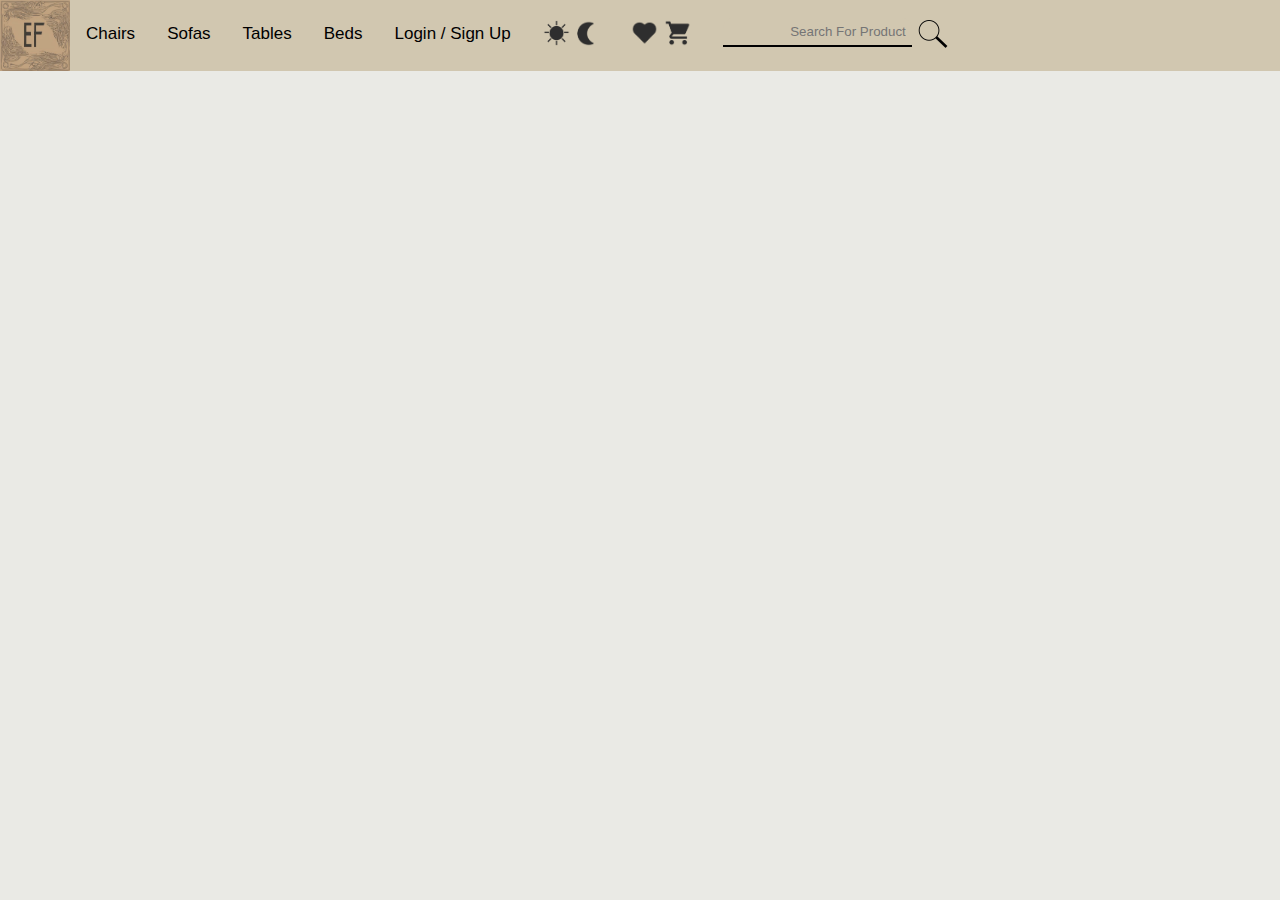
<file: Elysian Storefront ProjectV2/beds.html>
<!DOCTYPE html>
<html lang="en">
    <head>
        <meta charset="UTF-8" />
        <title>Elysian Furnishings Beds</title>
        <!-- Tab Image by Sean Tiner -->
        <link rel="icon" type="image/x-icon" href="img/MiniLogo.png" />
        <link rel="stylesheet" href="styles.css" />
        <script src="script.js"></script>
    </head>
    <body>
        
        <!-- Nav Bar -->
        <div class="topnav" id="TopNav">
            
            <div class="topnavCentered">
                <!-- Home Button Logo by Dellven Thomas -->
                <a href="#home" class="homeButton"><img src="img/Logo.jpg" width="70px"></a>
            </div>
            
            <!-- These need to link to the respective pages -->
            <a href="#news" class="textButton">Chairs</a>
            <a href="#contact" class="textButton">Sofas</a>
            <a href="#about" class="textButton">Tables</a>
            <a href="#about" class="textButton">Beds</a>
            <a href="#about" class="textButton">Login / Sign Up</a>
            
            
            <!-- Icons made by Sean Tiner using Gravit Designer -->
            <!-- Wish list and cart need to link to the respective pages -->
            <a href="#light mode" id="light" class="icon"><img src="img/Light3.png" width="27px"></a>
            <a href="#dark mode" id="dark" class="icon"><img src="img/Dark2.png" width="27px"></a>
            <a href="#wish list" id="wish" class="icon"><img src="img/Wishlist2.png" width="27px"></a>
            <a href="#cart" id="cart" class="icon"><img src="img/Cart2.png" width="27px"></a>               
            <a href="javascript:void(0);" class="subMenu" onclick="myFunction()">              
                <img id="menuIcon" src="img/Hamburger%20Menu%20Icon2.png" width="24px">
            </a>
             
            <!-- Search bar (non-functional)-->
            <div class="search">
                <form action="#">
                    <input class="searchBar"  type="text" placeholder="Search For Product"
                        name="search">
                    <button class="searchButton">
                        <img src="img/SearchIcon2.png" width="30px">
                    </button>
                </form>
            </div>
            
        </div>
    </body>
</html>
</file>
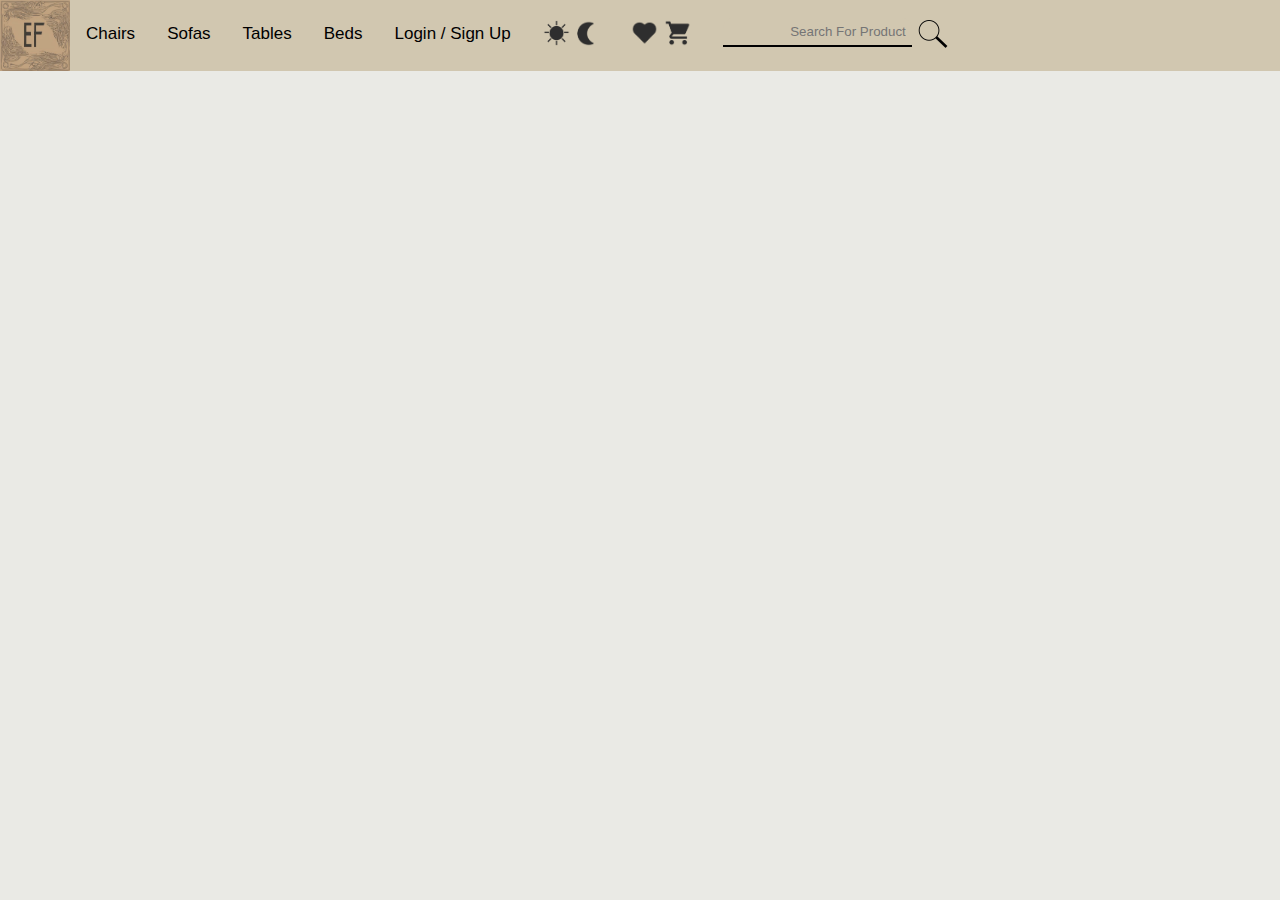
<file: Elysian Storefront ProjectV2/cart.html>
<!DOCTYPE html>
<html lang="en">
    <head>
        <meta charset="UTF-8" />
        <title>Elysian Furnishings Shopping Cart</title>
        <!-- Tab Image by Sean Tiner -->
        <link rel="icon" type="image/x-icon" href="img/MiniLogo.png" />
        <link rel="stylesheet" href="styles.css" />
        <script src="script.js"></script>
    </head>
    <body>
        
        <!-- Nav Bar -->
        <div class="topnav" id="TopNav">
            
            <div class="topnavCentered">
                <!-- Home Button Logo by Dellven Thomas -->
                <a href="#home" class="homeButton"><img src="img/Logo.jpg" width="70px"></a>
            </div>
            
            <!-- These need to link to the respective pages -->
            <a href="#news" class="textButton">Chairs</a>
            <a href="#contact" class="textButton">Sofas</a>
            <a href="#about" class="textButton">Tables</a>
            <a href="#about" class="textButton">Beds</a>
            <a href="#about" class="textButton">Login / Sign Up</a>
            
            
            <!-- Icons made by Sean Tiner using Gravit Designer -->
            <!-- Wish list and cart need to link to the respective pages -->
            <a href="#light mode" id="light" class="icon"><img src="img/Light3.png" width="27px"></a>
            <a href="#dark mode" id="dark" class="icon"><img src="img/Dark2.png" width="27px"></a>
            <a href="#wish list" id="wish" class="icon"><img src="img/Wishlist2.png" width="27px"></a>
            <a href="#cart" id="cart" class="icon"><img src="img/Cart2.png" width="27px"></a>               
            <a href="javascript:void(0);" class="subMenu" onclick="myFunction()">              
                <img id="menuIcon" src="img/Hamburger%20Menu%20Icon2.png" width="24px">
            </a>
             
            <!-- Search bar (non-functional)-->
            <div class="search">
                <form action="#">
                    <input class="searchBar"  type="text" placeholder="Search For Product"
                        name="search">
                    <button class="searchButton">
                        <img src="img/SearchIcon2.png" width="30px">
                    </button>
                </form>
            </div>
            
        </div>
    </body>
</html>
</file>
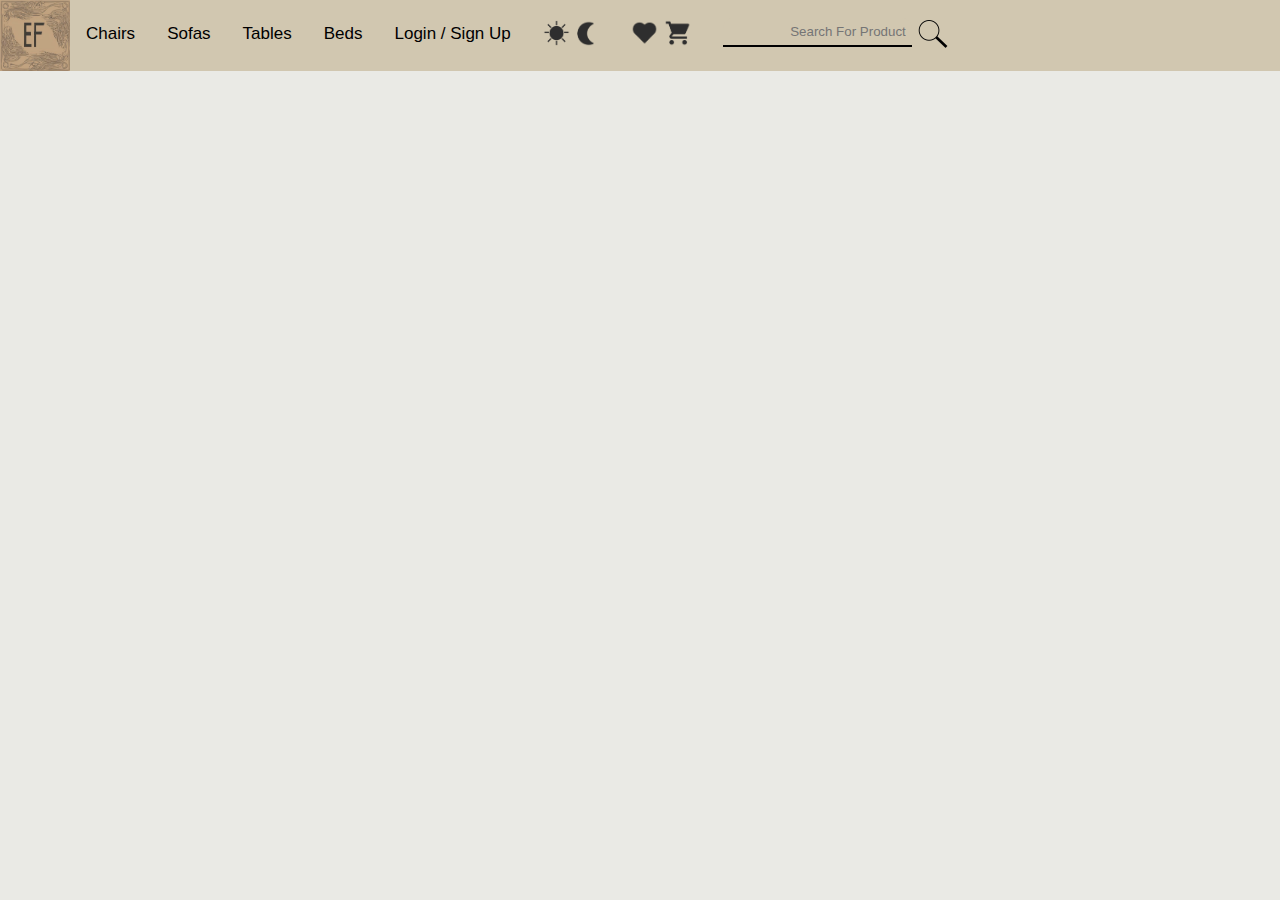
<file: Elysian Storefront ProjectV2/chairs.html>
<!DOCTYPE html>
<html lang="en">
    <head>
        <meta charset="UTF-8" />
        <title>Elysian Furnishings Chairs</title>
        <!-- Tab Image by Sean Tiner -->
        <link rel="icon" type="image/x-icon" href="img/MiniLogo.png" />
        <link rel="stylesheet" href="styles.css" />
        <script src="script.js"></script>
    </head>
    <body>
        
        <!-- Nav Bar -->
        <div class="topnav" id="TopNav">
            
            <div class="topnavCentered">
                <!-- Home Button Logo by Dellven Thomas -->
                <a href="#home" class="homeButton"><img src="img/Logo.jpg" width="70px"></a>
            </div>
            
            <!-- These need to link to the respective pages -->
            <a href="#news" class="textButton">Chairs</a>
            <a href="#contact" class="textButton">Sofas</a>
            <a href="#about" class="textButton">Tables</a>
            <a href="#about" class="textButton">Beds</a>
            <a href="#about" class="textButton">Login / Sign Up</a>
            
            
            <!-- Icons made by Sean Tiner using Gravit Designer -->
            <!-- Wish list and cart need to link to the respective pages -->
            <a href="#light mode" id="light" class="icon"><img src="img/Light3.png" width="27px"></a>
            <a href="#dark mode" id="dark" class="icon"><img src="img/Dark2.png" width="27px"></a>
            <a href="#wish list" id="wish" class="icon"><img src="img/Wishlist2.png" width="27px"></a>
            <a href="#cart" id="cart" class="icon"><img src="img/Cart2.png" width="27px"></a>               
            <a href="javascript:void(0);" class="subMenu" onclick="myFunction()">              
                <img id="menuIcon" src="img/Hamburger%20Menu%20Icon2.png" width="24px">
            </a>
             
            <!-- Search bar (non-functional)-->
            <div class="search">
                <form action="#">
                    <input class="searchBar"  type="text" placeholder="Search For Product"
                        name="search">
                    <button class="searchButton">
                        <img src="img/SearchIcon2.png" width="30px">
                    </button>
                </form>
            </div>
            
        </div>
    </body>
</html>
</file>
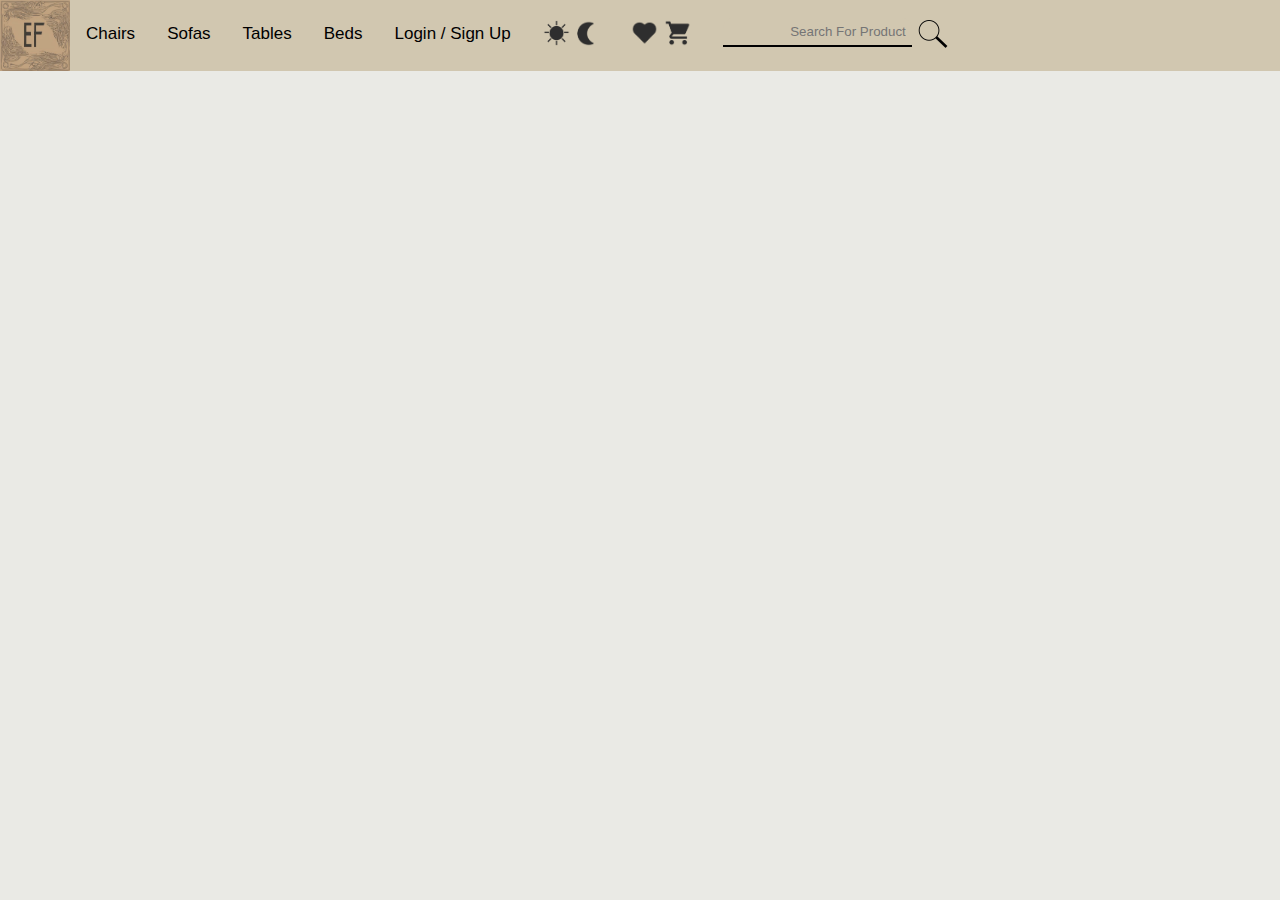
<file: Elysian Storefront ProjectV2/login.html>
<!DOCTYPE html>
<html lang="en">
    <head>
        <meta charset="UTF-8" />
        <title>Elysian Furnishings Login</title>
        <!-- Tab Image by Sean Tiner -->
        <link rel="icon" type="image/x-icon" href="img/MiniLogo.png" />
        <link rel="stylesheet" href="styles.css" />
        <script src="script.js"></script>
    </head>
    <body>
        
        <!-- Nav Bar -->
        <div class="topnav" id="TopNav">
            
            <div class="topnavCentered">
                <!-- Home Button Logo by Dellven Thomas -->
                <a href="#home" class="homeButton"><img src="img/Logo.jpg" width="70px"></a>
            </div>
            
            <!-- These need to link to the respective pages -->
            <a href="#news" class="textButton">Chairs</a>
            <a href="#contact" class="textButton">Sofas</a>
            <a href="#about" class="textButton">Tables</a>
            <a href="#about" class="textButton">Beds</a>
            <a href="#about" class="textButton">Login / Sign Up</a>
            
            
            <!-- Icons made by Sean Tiner using Gravit Designer -->
            <!-- Wish list and cart need to link to the respective pages -->
            <a href="#light mode" id="light" class="icon"><img src="img/Light3.png" width="27px"></a>
            <a href="#dark mode" id="dark" class="icon"><img src="img/Dark2.png" width="27px"></a>
            <a href="#wish list" id="wish" class="icon"><img src="img/Wishlist2.png" width="27px"></a>
            <a href="#cart" id="cart" class="icon"><img src="img/Cart2.png" width="27px"></a>               
            <a href="javascript:void(0);" class="subMenu" onclick="myFunction()">              
                <img id="menuIcon" src="img/Hamburger%20Menu%20Icon2.png" width="24px">
            </a>
             
            <!-- Search bar (non-functional)-->
            <div class="search">
                <form action="#">
                    <input class="searchBar"  type="text" placeholder="Search For Product"
                        name="search">
                    <button class="searchButton">
                        <img src="img/SearchIcon2.png" width="30px">
                    </button>
                </form>
            </div>
            
        </div>
    </body>
</html>
</file>
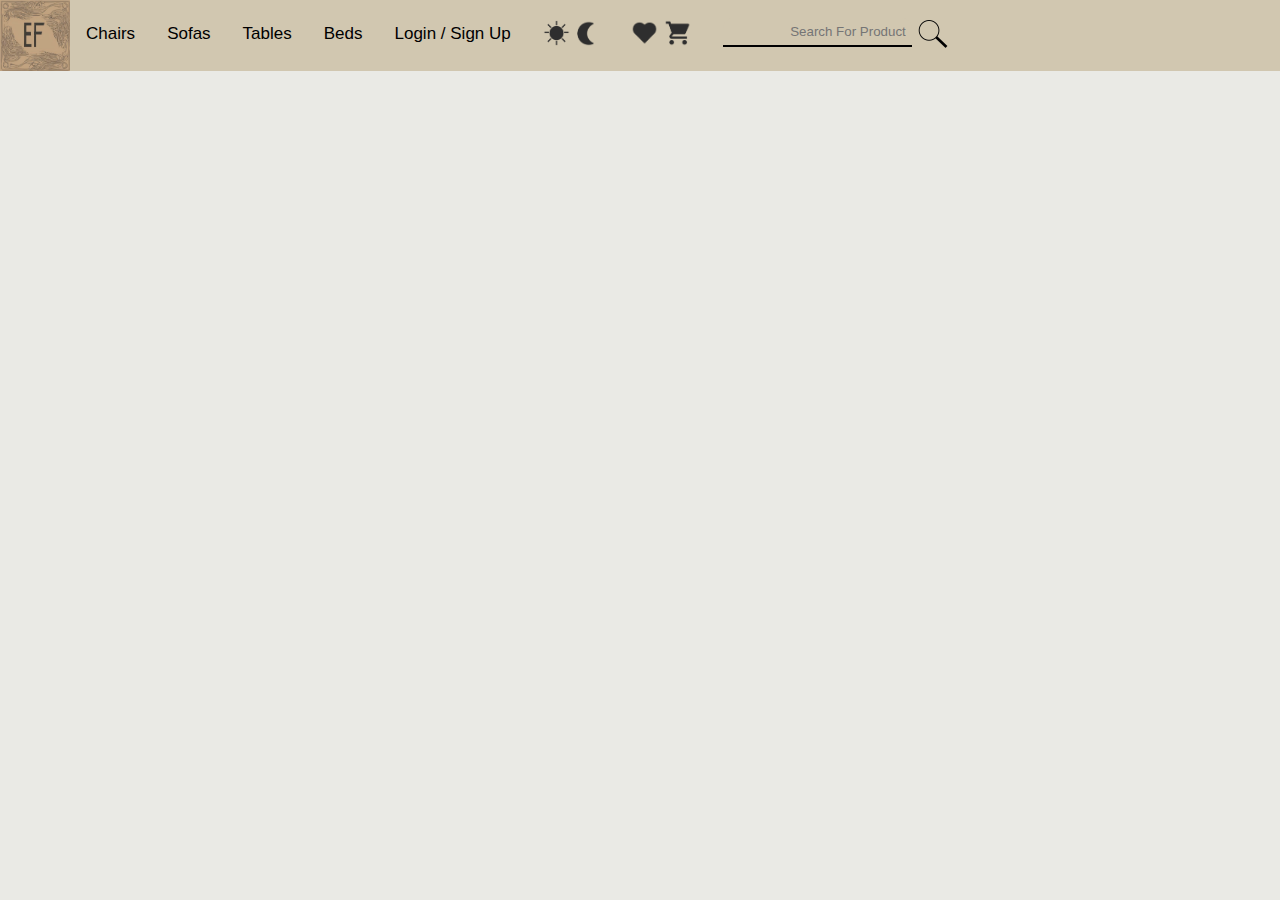
<file: Elysian Storefront ProjectV2/sofas.html>
<!DOCTYPE html>
<html lang="en">
    <head>
        <meta charset="UTF-8" />
        <title>Elysian Furnishings Sofas</title>
        <!-- Tab Image by Sean Tiner -->
        <link rel="icon" type="image/x-icon" href="img/MiniLogo.png" />
        <link rel="stylesheet" href="styles.css" />
        <script src="script.js"></script>
    </head>
    <body>
        
        <!-- Nav Bar -->
        <div class="topnav" id="TopNav">
            
            <div class="topnavCentered">
                <!-- Home Button Logo by Dellven Thomas -->
                <a href="#home" class="homeButton"><img src="img/Logo.jpg" width="70px"></a>
            </div>
            
            <!-- These need to link to the respective pages -->
            <a href="#news" class="textButton">Chairs</a>
            <a href="#contact" class="textButton">Sofas</a>
            <a href="#about" class="textButton">Tables</a>
            <a href="#about" class="textButton">Beds</a>
            <a href="#about" class="textButton">Login / Sign Up</a>
            
            
            <!-- Icons made by Sean Tiner using Gravit Designer -->
            <!-- Wish list and cart need to link to the respective pages -->
            <a href="#light mode" id="light" class="icon"><img src="img/Light3.png" width="27px"></a>
            <a href="#dark mode" id="dark" class="icon"><img src="img/Dark2.png" width="27px"></a>
            <a href="#wish list" id="wish" class="icon"><img src="img/Wishlist2.png" width="27px"></a>
            <a href="#cart" id="cart" class="icon"><img src="img/Cart2.png" width="27px"></a>               
            <a href="javascript:void(0);" class="subMenu" onclick="myFunction()">              
                <img id="menuIcon" src="img/Hamburger%20Menu%20Icon2.png" width="24px">
            </a>
             
            <!-- Search bar (non-functional)-->
            <div class="search">
                <form action="#">
                    <input class="searchBar"  type="text" placeholder="Search For Product"
                        name="search">
                    <button class="searchButton">
                        <img src="img/SearchIcon2.png" width="30px">
                    </button>
                </form>
            </div>
            
        </div>
    </body>
</html>
</file>
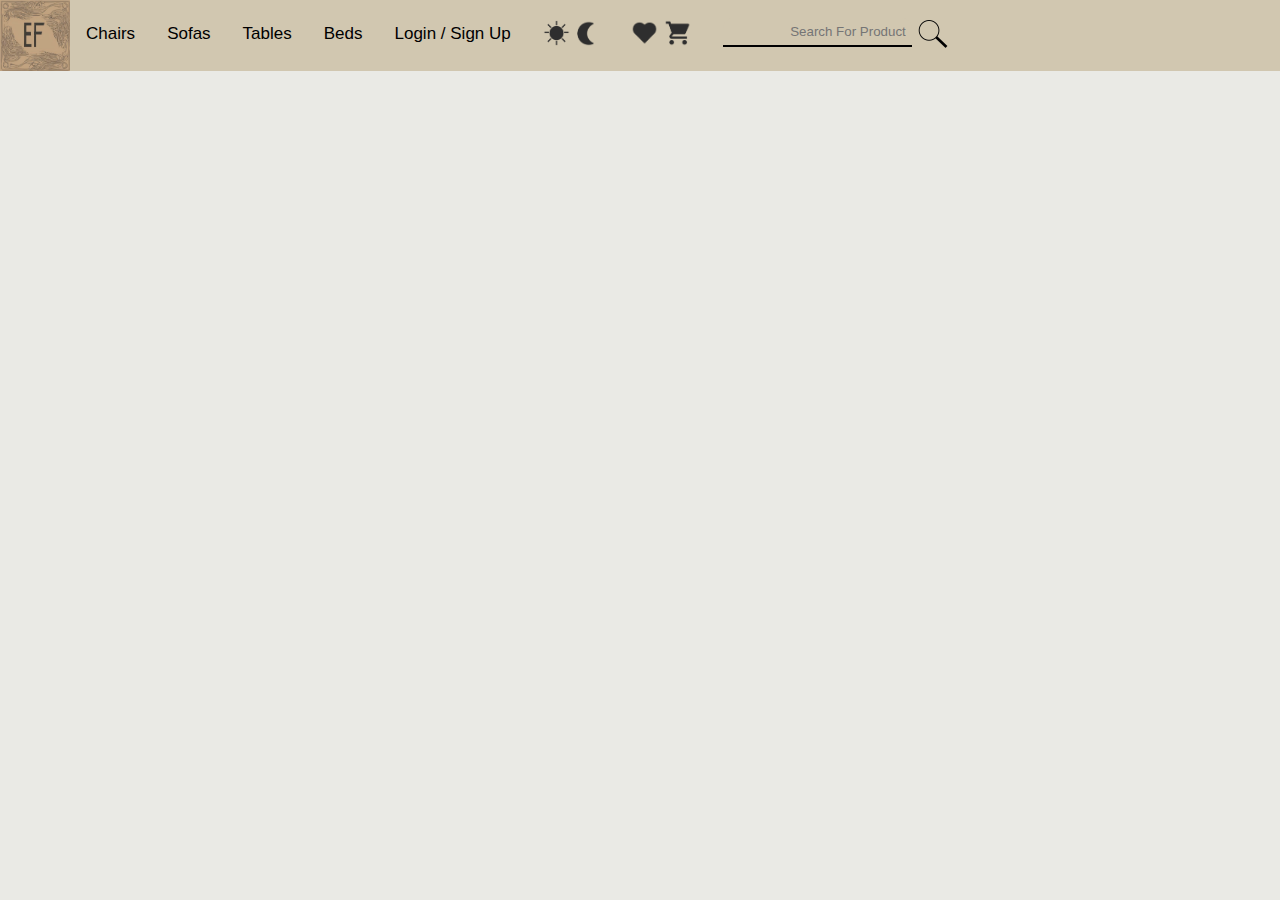
<file: Elysian Storefront ProjectV2/tables.html>
<!DOCTYPE html>
<html lang="en">
    <head>
        <meta charset="UTF-8" />
        <title>Elysian Furnishings Tables</title>
        <!-- Tab Image by Sean Tiner -->
        <link rel="icon" type="image/x-icon" href="img/MiniLogo.png" />
        <link rel="stylesheet" href="styles.css" />
        <script src="script.js"></script>
    </head>
    <body>
        
        <!-- Nav Bar -->
        <div class="topnav" id="TopNav">
            
            <div class="topnavCentered">
                <!-- Home Button Logo by Dellven Thomas -->
                <a href="#home" class="homeButton"><img src="img/Logo.jpg" width="70px"></a>
            </div>
            
            <!-- These need to link to the respective pages -->
            <a href="#news" class="textButton">Chairs</a>
            <a href="#contact" class="textButton">Sofas</a>
            <a href="#about" class="textButton">Tables</a>
            <a href="#about" class="textButton">Beds</a>
            <a href="#about" class="textButton">Login / Sign Up</a>
            
            
            <!-- Icons made by Sean Tiner using Gravit Designer -->
            <!-- Wish list and cart need to link to the respective pages -->
            <a href="#light mode" id="light" class="icon"><img src="img/Light3.png" width="27px"></a>
            <a href="#dark mode" id="dark" class="icon"><img src="img/Dark2.png" width="27px"></a>
            <a href="#wish list" id="wish" class="icon"><img src="img/Wishlist2.png" width="27px"></a>
            <a href="#cart" id="cart" class="icon"><img src="img/Cart2.png" width="27px"></a>               
            <a href="javascript:void(0);" class="subMenu" onclick="myFunction()">              
                <img id="menuIcon" src="img/Hamburger%20Menu%20Icon2.png" width="24px">
            </a>
             
            <!-- Search bar (non-functional)-->
            <div class="search">
                <form action="#">
                    <input class="searchBar"  type="text" placeholder="Search For Product"
                        name="search">
                    <button class="searchButton">
                        <img src="img/SearchIcon2.png" width="30px">
                    </button>
                </form>
            </div>
            
        </div>
    </body>
</html>
</file>
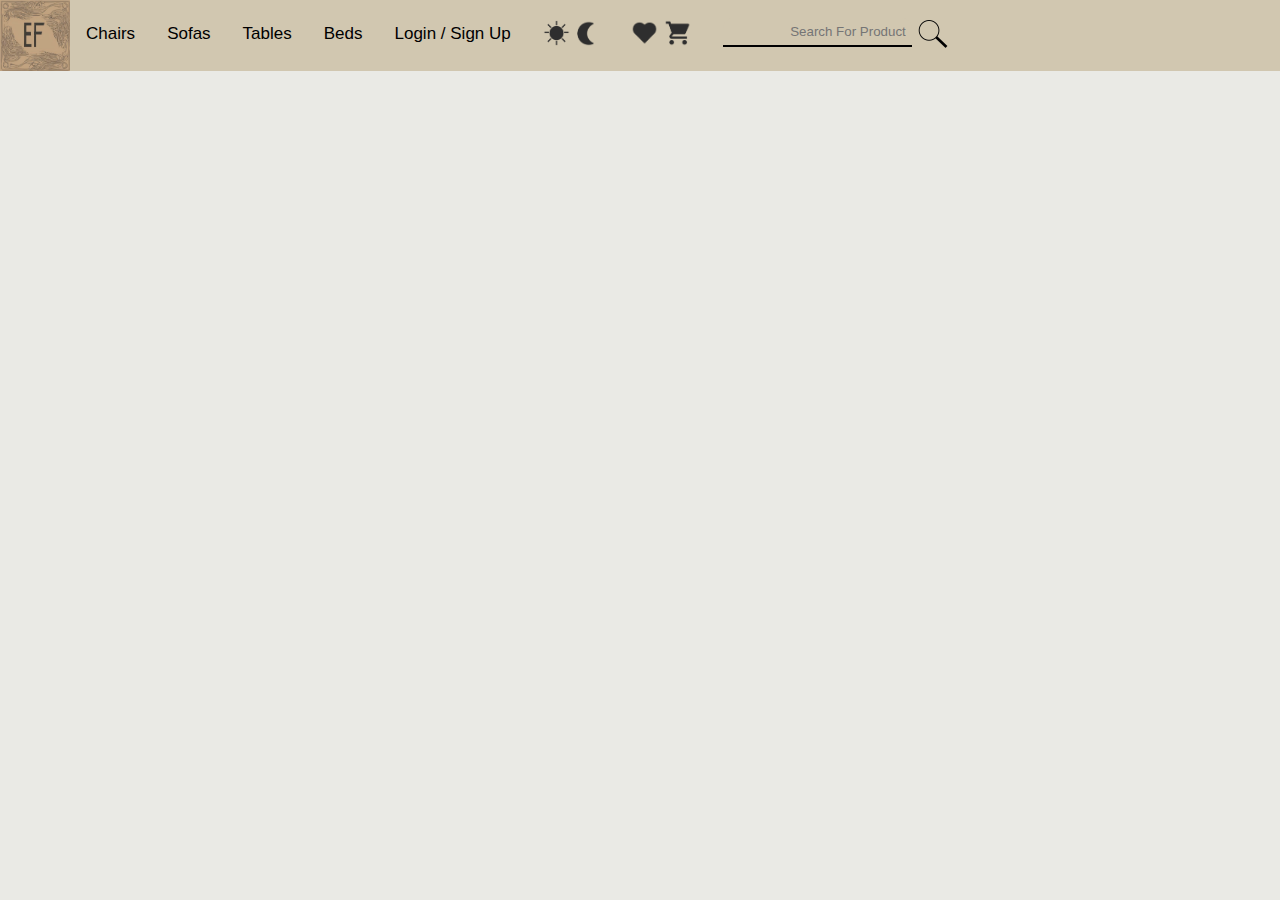
<file: Elysian Storefront ProjectV2/wishlist.html>
<!DOCTYPE html>
<html lang="en">
    <head>
        <meta charset="UTF-8" />
        <title>Elysian Furnishings Wishlist</title>
        <!-- Tab Image by Sean Tiner -->
        <link rel="icon" type="image/x-icon" href="img/MiniLogo.png" />
        <link rel="stylesheet" href="styles.css" />
        <script src="script.js"></script>
    </head>
    <body>
        
        <!-- Nav Bar -->
        <div class="topnav" id="TopNav">
            
            <div class="topnavCentered">
                <!-- Home Button Logo by Dellven Thomas -->
                <a href="#home" class="homeButton"><img src="img/Logo.jpg" width="70px"></a>
            </div>
            
            <!-- These need to link to the respective pages -->
            <a href="#news" class="textButton">Chairs</a>
            <a href="#contact" class="textButton">Sofas</a>
            <a href="#about" class="textButton">Tables</a>
            <a href="#about" class="textButton">Beds</a>
            <a href="#about" class="textButton">Login / Sign Up</a>
            
            
            <!-- Icons made by Sean Tiner using Gravit Designer -->
            <!-- Wish list and cart need to link to the respective pages -->
            <a href="#light mode" id="light" class="icon"><img src="img/Light3.png" width="27px"></a>
            <a href="#dark mode" id="dark" class="icon"><img src="img/Dark2.png" width="27px"></a>
            <a href="#wish list" id="wish" class="icon"><img src="img/Wishlist2.png" width="27px"></a>
            <a href="#cart" id="cart" class="icon"><img src="img/Cart2.png" width="27px"></a>               
            <a href="javascript:void(0);" class="subMenu" onclick="myFunction()">              
                <img id="menuIcon" src="img/Hamburger%20Menu%20Icon2.png" width="24px">
            </a>
             
            <!-- Search bar (non-functional)-->
            <div class="search">
                <form action="#">
                    <input class="searchBar"  type="text" placeholder="Search For Product"
                        name="search">
                    <button class="searchButton">
                        <img src="img/SearchIcon2.png" width="30px">
                    </button>
                </form>
            </div>
            
        </div>
    </body>
</html>
</file>
<file: Elysian Storefront ProjectV2/styles.css>
body {
    margin: 0;
    padding: 0;
    background-color: #eaeae5;
    font-family: sans-serif;
}

/* Main content is set to 70% of the width of the screen */
.MainPageContent {
    width: 70%;
    margin-left: auto;
    margin-right: auto;
}

/* Responsive layout, makes main content wider when screen is less than 600px */
@media screen and (max-width: 600px) {
    .MainPageContent {
       width: 90%; 
    }   
}

/* --------------------------- Navbar ------------------------------- */
/* Topnav is set to sticky */
.topnav {
    position: sticky;
    top: 0;
    overflow: hidden;
    background-color: #d1c7b0;
}

/* Formatting for nav elements */
.topnav a {
    float: left;
    display: block;
    color: black;
    text-align: center;
    padding: 24px 16px;
    text-decoration: none;
    font-size: 17px;
    font-family: sans-serif;
    position: relative;
    transition: opacity 0.3s ease;
}

/* Elements become lighter when hovered over */
.topnav a:hover {
    color: black;    
    opacity: 70%;
}

/* Animated underline for certain nav elements */
.topnav a.active::before,
.topnav a.subMenu::before,
.topnav a.textButton::before {
    content: "";
    position: absolute;
    display: block;
    width: calc(100% - 32px);
    height: 2px;
    bottom: 20px;
    left: 50%;
    background-color: #000;
    transform: translateX(-50%) scaleX(0);
    transition: transform 0.3s ease;
}

/* Animated underline for certain nav elements, width is changed when in submenu */
@media screen and (max-width: 1000px) {
    .topnav a.textButton::before {
        width: 40%;   
        left: 0%;   
    }
}

/* Animated underline for certain nav elements, width is changed again when in submenu and less than 600px */
@media screen and (max-width: 600px) {
    .topnav a.textButton::before {
        width: 100%;   
        left: 0%;   
    }
}

/* Animated underline for certain nav elements */
.topnav a.subMenu:hover::before,
.topnav a.active:before,
.topnav a.textButton:hover::before {
    transform: translateX(-50%) scaleX(1);
}

.topnav a.active {
    background-color: #d1c7b0;
    color: black;
}

/* Formatting for home button */
.topnav a.homeButton {
    padding: 0;
    margin: 0;
    display: flex; 
    align-items: flex-end; 
}

.homeButton img {
    vertical-align: bottom; 
}


/* Formatting for certain nav elements */
#light {
    padding-right: 1px;
    padding-bottom: 13px;
    padding-top: 20px;
}

#dark {
    padding-left: 1px;
    padding-bottom: 13px;
    padding-top: 20px;
}

#wish {
    padding-right: 3px;
    padding-bottom: 13px;
    padding-top: 20px;
}

#cart {
    padding-left: 3px;
    padding-bottom: 13px;
    padding-top: 20px;
}

/* Submenu that displays when screen is less than 1000px */
.topnav .subMenu {
    display: none;
}

@media screen and (max-width: 1000px) {
    .topnav a:not(:first-child) {display: none;}
    .topnav a.subMenu {
    float: right;
    display: block;
  }
}

@media screen and (max-width: 1000px) {
    .topnav.responsive {position: relative;}
    .topnav.responsive .subMenu {
        position: absolute;
        right: 0;
        top: 0;
  }
    .topnav.responsive a {
        float: none;
        display: block;
        text-align: left;
    }
       
}

/* Formatting for searchbar */
.search {
    float: left;
    display: block;
    padding: 18px 16px;
}

.searchBar {
    padding: 6px;
    border: none;
    border-bottom: 2px solid;
    border-color: black;
    background-color: #d1c7b0;
    outline: none;
    text-align: right;
    transition: background-color 0.3s ease;
    border-radius: 10px 10px 0 0;
}

.searchBar:hover, .searchBar:focus {
    background-color: #d7d3c9;
    
}

.searchButton {
    border: none;
    background-color: #d1c7b0;
    padding-right: 16px;
    bottom: 1;
    position: absolute;
    transition: opacity 0.3s ease;
}

.searchButton:hover {
    color: black;    
    opacity: 70%;
    cursor: pointer;
}

/* --------------------------- Navbar End ------------------------------- */

/* Used for main image, feel free to change when implementing the image */
.responsiveImg {
    width: 100%;
    height: 600px;
    object-fit: cover; /* Might have to change this */
}

/* Responsive layout, height is adjusted when screen is less than 1000px */
@media screen and (max-width: 1000px) {
    .responsiveImg {
        height: 400px; 
    }   
}

/* Responsive layout, and again when less than 600px */
@media screen and (max-width: 600px) {
    .responsiveImg {
        height: 300px; 
    }   
}

/* ----------------- Image Grid -----------------*/
.MainPageContent{
    padding: 50px 0;
}
.product-list{
    display: grid;
    grid-template-columns: repeat(auto-fit, minmax(450px, 1fr));
    grid-gap: 20px;
}
.product{
    border-radius: 10px;
    position: relative;
    overflow: hidden;
}
.product img{
    width: 100%;
    border-radius: 10px;
    display: block;
    transition: transform 1.1s;
}
.product:hover img{
    transform: scale(1.2);
}

/* Responsive layout, Feel free to change margin, it is so the placeholder images look right */
@media screen and (max-width: 1000px) {
    .product-list {
        margin: 10px; 
    }   
}

/* Responsive layout, makes one column when screen is less than 700px */
@media screen and (max-width: 700px) {
    .product {
        flex: 100%;
        max-width: 100%;
    }
       
}
/* ----------------- Image Grid End -----------------*/

/* Footer */
.footer {
    text-align: center;
    font-size: 12px;
    color: #737373;
    width: 100%;
    bottom: 0;
    padding-bottom: 20px;
    padding-top: 20px;
}
</file>
